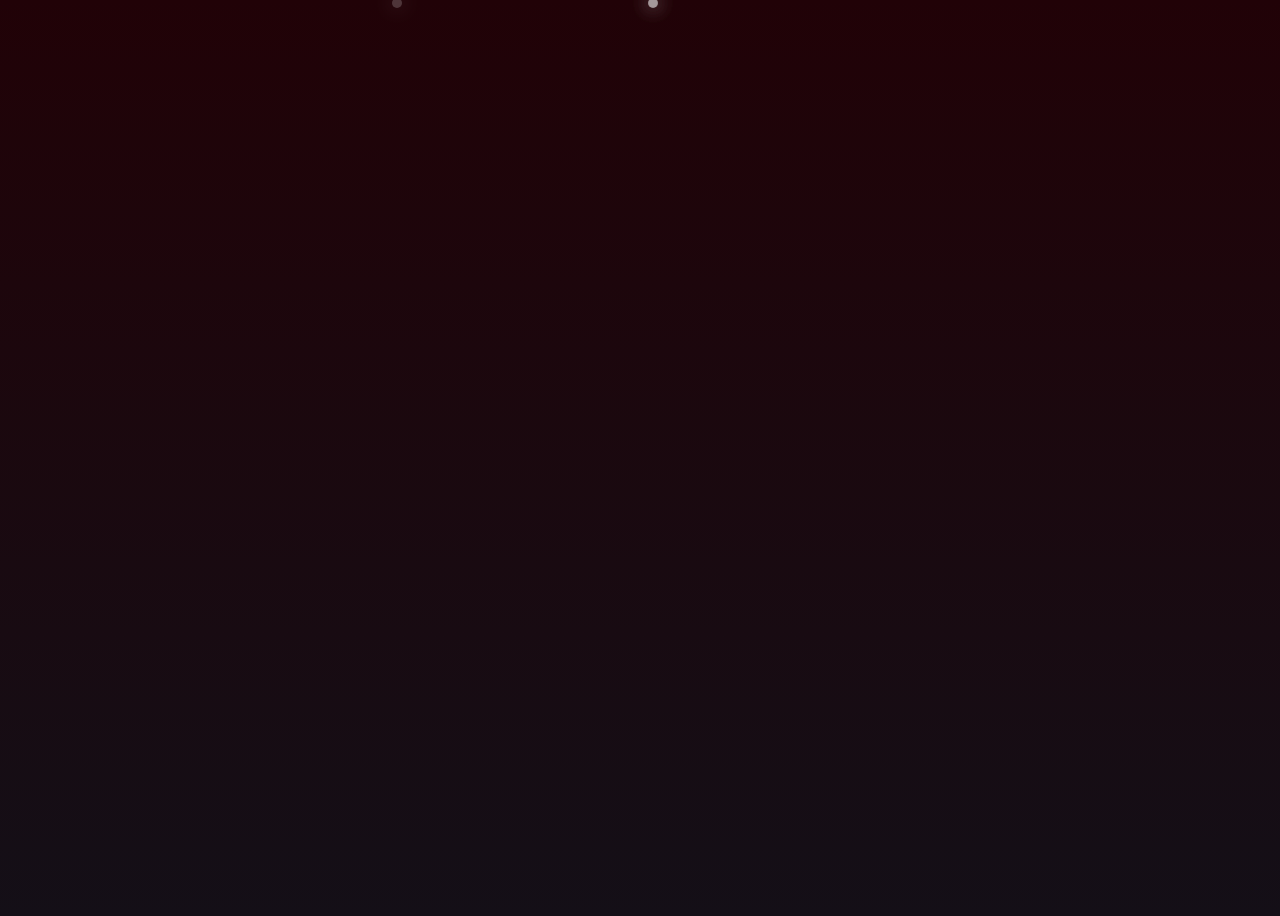
<file: vistas sin configurar/prueba animacion de fondo/prueba fondo.html>
<!DOCTYPE html>
<html lang="en">
<head>
    <meta charset="UTF-8">
    <meta name="viewport" content="width=device-width, initial-scale=1.0">
    <title>Document</title>
    <link rel="stylesheet" href="fondo.css">
</head>
<body>
    <div class="snaw"></div>
    <div class="snaw"></div>
    <div class="snaw"></div>
    <div class="snaw"></div>
    <div class="snaw"></div>
</body>
</html>
</file>
<file: vistas sin configurar/prueba animacion de fondo/fondo.css>
body{
    width: 100%;
    height: 100vh;
    background: linear-gradient(#210207, #140f17);
}
.snaw{
    position: absolute;
    width: 10px;
    height: 10px;
    background-color: white;
    border-radius: 50%;
    filter: drop-shadow(0 0 10px white);
}
.snaw:nth-child(1){
    opacity: 0.2;
    transform: translate(50vw, -10px) scale(0.9);
    animation: fall-1 10s linear infinite;
}
@keyframes fall-1{
35%{
    transform: translate(60vw, 35vh) scale(0.9);
}
to{
    transform: translate(40vw, 100vh) scale(0.9); 
}
}

.snaw:nth-child(2){
    opacity: 0.2;
    transform: translate(30vw, -10px);
    animation: fall-2 10s linear infinite;
}
@keyframes fall-2{
35%{
    transform: translate(30vw, 35vh) scale(0.5);
}
to{
    transform: translate(40vw, 100vh);
}
}
.snaw:nth-child(3){
    opacity: 0.2;
    transform: translate(50vw, -10px);
    animation: fall-3 16s linear infinite;
}
@keyframes fall-3{
35%{
    transform: translate(50vw, 35vh);
}
to{
    transform: translate(40vw, 100vh);
}
}
.snaw:nth-child(4){
    opacity: 0.2;
    transform: translate(50vw, -10px);
    animation: fall-4 16s linear infinite;
}
@keyframes fall-4{
35%{
    transform: translate(50vw, 35vh);
}
to{
    transform: translate(40vw, 100vh);
}
}
.snaw:nth-child(5){
    opacity: 0.2;
    transform: translate(50vw, -10px);
    animation: fall-5 16s linear infinite;
}
@keyframes fall-5{
35%{
    transform: translate(50vw, 35vh);
}
to{
    transform: translate(40vw, 100vh);
}
}
</file>
